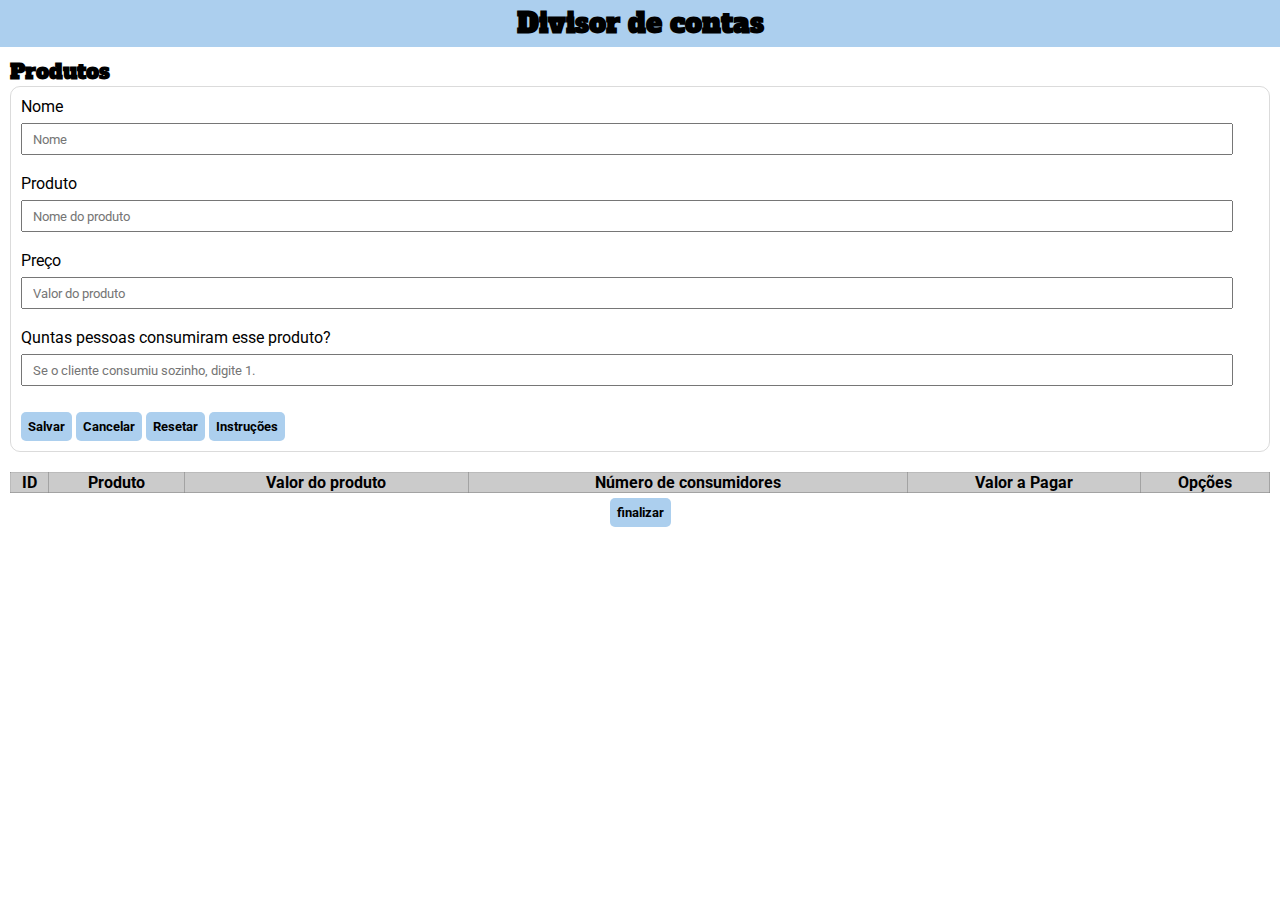
<file: index.html>
<!DOCTYPE html>
<html lang="pt-br">
<head>
    <meta charset="UTF-8">
    <meta http-equiv="X-UA-Compatible" content="IE=edge">
    <meta name="viewport" content="width=device-width, initial-scale=1.0">
    <link rel="stylesheet" href="style.css">
    <title>Document</title>
</head>
<body>

    <header> <h1>Divisor de contas</h1> </header>
    <main>

        <h2>Produtos</h2>

        <div id="pp">
            <p>Nome</p>
            <input  placeholder="Nome" type="text" name="nomecliente" id="nomecliente">
            <br><br>
            <p>Produto</p>
            <input  placeholder="Nome do produto" type="text" name="nprod" id="nprod">
            <br><br>
            <p>Preço</p>
            <input placeholder="Valor do produto" type="number" name="vprod" id="vprod">
            <br><br>
            <p>Quntas pessoas consumiram esse produto?</p>
            <input
            placeholder="Se o cliente consumiu sozinho, digite 1."  type="number" name="divisor" id="divisor">
            <br><br>
            <button  onclick="produtos.salvar()"  id="b1" class="botao">Salvar</button>
            <input onclick="produtos.cancelar()" class="botao" type="button" value="Cancelar">
            <button onclick="produtos.resetar()" id="resetar" class="botao">Resetar</button>
            <a target="_blank" href="instruções.html"><button onclick="produtos.instructions()" class="botao">Instruções</button></a>
        </div>

        <div id="tab">
            <table border="1" >
                <thead>
                    <th>ID</th>
                    <th>Produto</th>
                    <th>Valor do produto</th>
                    <th>Número de consumidores</th>
                    <th>Valor a Pagar</th>
                    <th>Opções</th>
                </thead>
                <tbody id="tbody">
                </tbody>
            </table>
        </div>

        <div id="butt">
            <button class="botao"
            onclick="produtos.finalizar()">finalizar</button>
        </div>

        <div id="resp">
        </div>
        <div id="resp1">
        </div>
        <div id="resp2">
        </div>
    </main>

    <script src="script.js"></script>

</body>
</html>
</file>
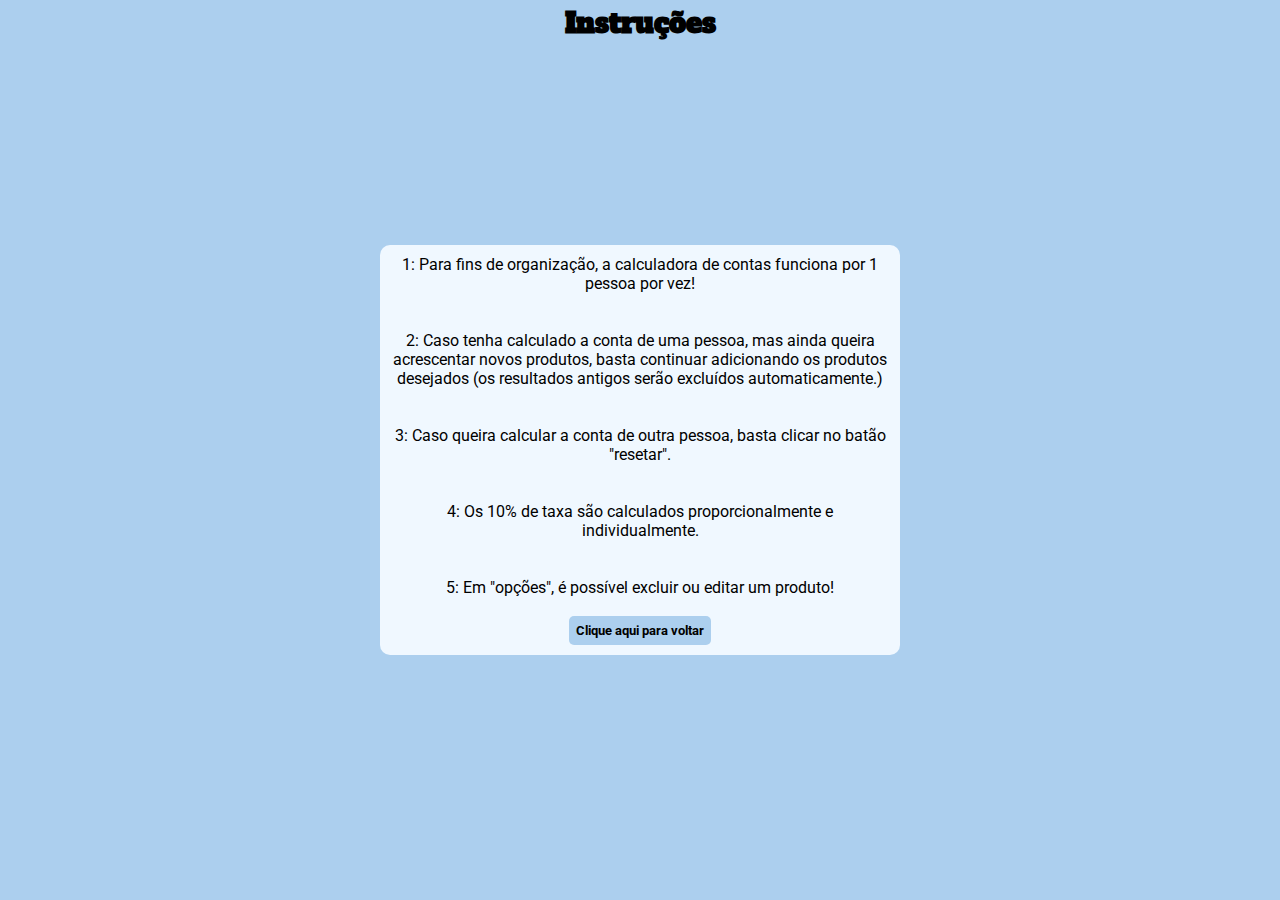
<file: instruções.html>
<!DOCTYPE html>
<html lang="en">
<head>
    <link rel="stylesheet" href="style.css">
    <meta charset="UTF-8">
    <meta http-equiv="X-UA-Compatible" content="IE=edge">
    <meta name="viewport" content="width=device-width, initial-scale=1.0">
    <title>Document</title>
    
</head>
<body>
    <main id="maininst">
        <header>
            <h1>Instruções</h1>
        </header>
        <div id="divinst">
            <p>1: Para fins de organização, a calculadora de contas funciona por 1 pessoa por vez! </p>
            <br><br>
            <p>2: Caso tenha calculado a conta de uma pessoa, mas ainda queira acrescentar novos produtos, basta continuar adicionando os produtos desejados (os resultados antigos serão excluídos automaticamente.)</p>
            <br><br>
            <p>3: Caso queira calcular a conta de outra pessoa, basta clicar no batão "resetar".</p>
            <br><br>
            <p>4: Os 10% de taxa são calculados proporcionalmente e individualmente.</p>
            <br><br>
            <p>5: Em "opções", é possível excluir ou editar um produto!</p>
            <br>
            <a href="index.html"><button class="botao">Clique aqui para voltar</button></a>
        </div>
    </main>
</body>
</html>
</file>
<file: style.css>
@import url('https://fonts.googleapis.com/css2?family=Alfa+Slab+One&display=swap');
@import url('https://fonts.googleapis.com/css2?family=Roboto:wght@300&display=swap');
*{
    font-family: 'Roboto', sans-serif;
    margin: 0%;
    padding: 0%;
}

h2{
     font-family: 'Alfa Slab One', cursive;
     font-size: 1.3em;
    }

 h1{
        font-family: 'Alfa Slab One', cursive;
        font-size: 1.7em;
 }
 
 p{
    font-size: 1em;
 }

header{
    text-align: center;
    background-color: #accfee;
    color: rgb(0, 0, 0);
    padding: 5px;
}

main{
    padding: 10px;
    
}

#pp{
    border: 1px solid rgba(128, 128, 128, 0.288);
    padding: 10px;
    border-radius: 10px;
    
}

#nprod, #vprod, #divisor, #nomecliente{
    width: 96%;
    height: 8px;
}

.botao{
    padding: 7px;
    background-color: #accfee;
    color: rgb(0, 0, 0);
    border: 0px;
    border-radius: 5px;
    font-weight: bold;

}

.botao:hover{
    background-color: #4193db;
    transition: all ease 0.6s;
}

#tab{
    margin-top: 20px;
}
input{
    padding: 10px;
    margin-top: 7px;
}
table{
    border-collapse: collapse;
    width: 100%;
    border: 1px solid rgba(128, 128, 128, 0.534);
}

table thead{
    background-color: rgba(128, 128, 128, 0.411);
}

table td img{
    width: 20px;
}
.center{
    text-align: center;
}

table td{
    text-align: center;
    padding: 3px;
}
#butt{
    text-align: center;
    padding:5px
}
#divinst{
    text-align: center;
    width: 60%;
    max-width: 500px;
    max-height: 470px;
    background-color: aliceblue;
    border-radius: 10px;
    padding: 10px;
    position: absolute;
    top: 50%;
    left: 50%;
    transform: translate(-50%, -50%);

}
#maininst{
    padding: 0%;
    margin: 0%;
    height: 100vh;
    width: 100vw;
    background-color: #accfee;
    position: relative;
}
</file>
